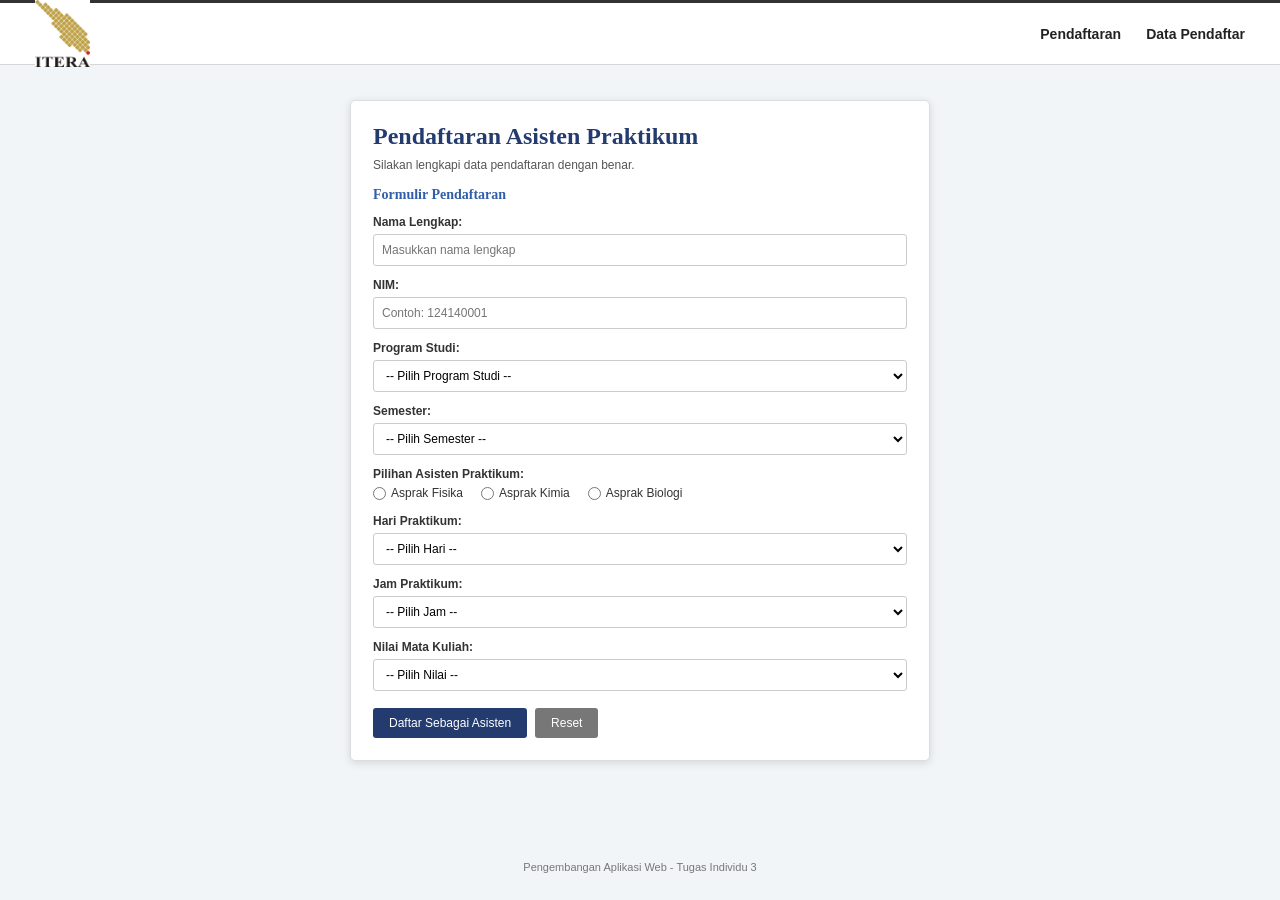
<file: Pendaftaran Asisten Praktikum/index.html>
<!DOCTYPE html>
<html lang="id">

<head>
    <meta charset="UTF-8">
    <meta name="viewport" content="width=device-width, initial-scale=1.0">

    <title>Pendaftaran Asisten Praktikum</title>

    <link rel="stylesheet" href="style.css">
</head>

<body>

    <!-- HEADER -->
    <header class="navbar">

        <div class="logo">
            <img src="logoitera.jpg" alt="Logo ITERA">
        </div>

        <nav>
            <a href="index.html">Pendaftaran</a>
            <a href="detail.html">Data Pendaftar</a>
        </nav>

    </header>


    <!-- KONTEN UTAMA -->
    <main>

        <div class="form-card">

            <h1>Pendaftaran Asisten Praktikum</h1>

            <p class="description">
                Silakan lengkapi data pendaftaran dengan benar.
            </p>

            <h2>Formulir Pendaftaran</h2>


            <form action="detail.html" method="get">

                <!-- NAMA -->
                <label for="nama">
                    Nama Lengkap:
                </label>

                <input
                    type="text"
                    id="nama"
                    name="nama"
                    placeholder="Masukkan nama lengkap"
                    required
                >


                <!-- NIM -->
                <label for="nim">
                    NIM:
                </label>

                <input
                    type="text"
                    id="nim"
                    name="nim"
                    placeholder="Contoh: 124140001"
                    required
                >


                <!-- PROGRAM STUDI -->
                <label for="prodi">
                    Program Studi:
                </label>

                <select
                    id="prodi"
                    name="prodi"
                    required
                >

                    <option value="">
                        -- Pilih Program Studi --
                    </option>

                    <option value="Rekayasa Instrumentasi dan Automasi">
                        Rekayasa Instrumentasi dan Automasi
                    </option>

                    <option value="Rekayasa Kehutanan">
                        Rekayasa Kehutanan
                    </option>

                    <option value="Rekayasa Keolahragaan">
                        Rekayasa Keolahragaan
                    </option>

                    <option value="Rekayasa Kosmetik">
                        Rekayasa Kosmetik
                    </option>

                    <option value="Rekayasa Minyak dan Gas">
                        Rekayasa Minyak dan Gas
                    </option>

                    <option value="Teknik Biomedis">
                        Teknik Biomedis
                    </option>

                    <option value="Teknik Biosistem">
                        Teknik Biosistem
                    </option>

                    <option value="Teknik Elektro">
                        Teknik Elektro
                    </option>

                    <option value="Teknik Fisika">
                        Teknik Fisika
                    </option>

                    <option value="Teknik Geofisika">
                        Teknik Geofisika
                    </option>

                    <option value="Teknik Geologi">
                        Teknik Geologi
                    </option>

                    <option value="Teknik Industri">
                        Teknik Industri
                    </option>

                    <option value="Teknik Informatika">
                        Teknik Informatika
                    </option>

                    <option value="Teknik Kimia">
                        Teknik Kimia
                    </option>

                    <option value="Teknik Material">
                        Teknik Material
                    </option>

                    <option value="Teknik Mesin">
                        Teknik Mesin
                    </option>

                    <option value="Teknik Pertambangan">
                        Teknik Pertambangan
                    </option>

                    <option value="Teknik Sistem Energi">
                        Teknik Sistem Energi
                    </option>

                    <option value="Teknik Telekomunikasi">
                        Teknik Telekomunikasi
                    </option>

                    <option value="Teknologi Industri Pertanian">
                        Teknologi Industri Pertanian
                    </option>

                    <option value="Teknologi Pangan">
                        Teknologi Pangan
                    </option>

                </select>


                <!-- SEMESTER -->
                <label for="semester">
                    Semester:
                </label>

                <select
                    id="semester"
                    name="semester"
                    required
                >

                    <option value="">
                        -- Pilih Semester --
                    </option>

                    <option value="Semester 1">Semester 1</option>
                    <option value="Semester 2">Semester 2</option>
                    <option value="Semester 3">Semester 3</option>
                    <option value="Semester 4">Semester 4</option>
                    <option value="Semester 5">Semester 5</option>
                    <option value="Semester 6">Semester 6</option>
                    <option value="Semester 7">Semester 7</option>
                    <option value="Semester 8">Semester 8</option>

                </select>


                <!-- PILIHAN ASPRAK -->
                <label>
                    Pilihan Asisten Praktikum:
                </label>

                <div class="radio-group">

                    <label>
                        <input
                            type="radio"
                            name="praktikum"
                            value="Asprak Fisika"
                            required
                        >
                        Asprak Fisika
                    </label>

                    <label>
                        <input
                            type="radio"
                            name="praktikum"
                            value="Asprak Kimia"
                        >
                        Asprak Kimia
                    </label>

                    <label>
                        <input
                            type="radio"
                            name="praktikum"
                            value="Asprak Biologi"
                        >
                        Asprak Biologi
                    </label>

                </div>


                <!-- HARI -->
                <label for="hari">
                    Hari Praktikum:
                </label>

                <select
                    id="hari"
                    name="hari"
                    required
                >

                    <option value="">
                        -- Pilih Hari --
                    </option>

                    <option value="Senin">Senin</option>
                    <option value="Selasa">Selasa</option>
                    <option value="Rabu">Rabu</option>
                    <option value="Kamis">Kamis</option>
                    <option value="Jumat">Jumat</option>

                </select>


                <!-- JAM -->
                <label for="jam">
                    Jam Praktikum:
                </label>

                <select
                    id="jam"
                    name="jam"
                    required
                >

                    <option value="">
                        -- Pilih Jam --
                    </option>

                    <option value="07.30 - 09.10">
                        07.30 - 09.10
                    </option>

                    <option value="09.10 - 10.50">
                        09.10 - 10.50
                    </option>

                    <option value="10.50 - 12.30">
                        10.50 - 12.30
                    </option>

                    <option value="12.30 - 14.10">
                        12.30 - 14.10
                    </option>

                    <option value="14.10 - 15.50">
                        14.10 - 15.50
                    </option>

                    <option value="15.50 - 17.30">
                        15.50 - 17.30
                    </option>

                </select>


                <!-- NILAI -->
                <label for="nilai">
                    Nilai Mata Kuliah:
                </label>

                <select
                    id="nilai"
                    name="nilai"
                    required
                >

                    <option value="">
                        -- Pilih Nilai --
                    </option>

                    <option value="A">A</option>
                    <option value="AB">AB</option>
                    <option value="B">B</option>
                    <option value="BC">BC</option>
                    <option value="C">C</option>
                    <option value="D">D</option>
                    <option value="E">E</option>

                </select>


                <!-- BUTTON -->
                <div class="button-group">

                    <button type="submit">
                        Daftar Sebagai Asisten
                    </button>

                    <button
                        type="reset"
                        class="reset-button"
                    >
                        Reset
                    </button>

                </div>

            </form>

        </div>

    </main>


    <!-- FOOTER -->
    <footer>

        <p>
            Pengembangan Aplikasi Web - Tugas Individu 3
        </p>

    </footer>

</body>

</html>
</file>
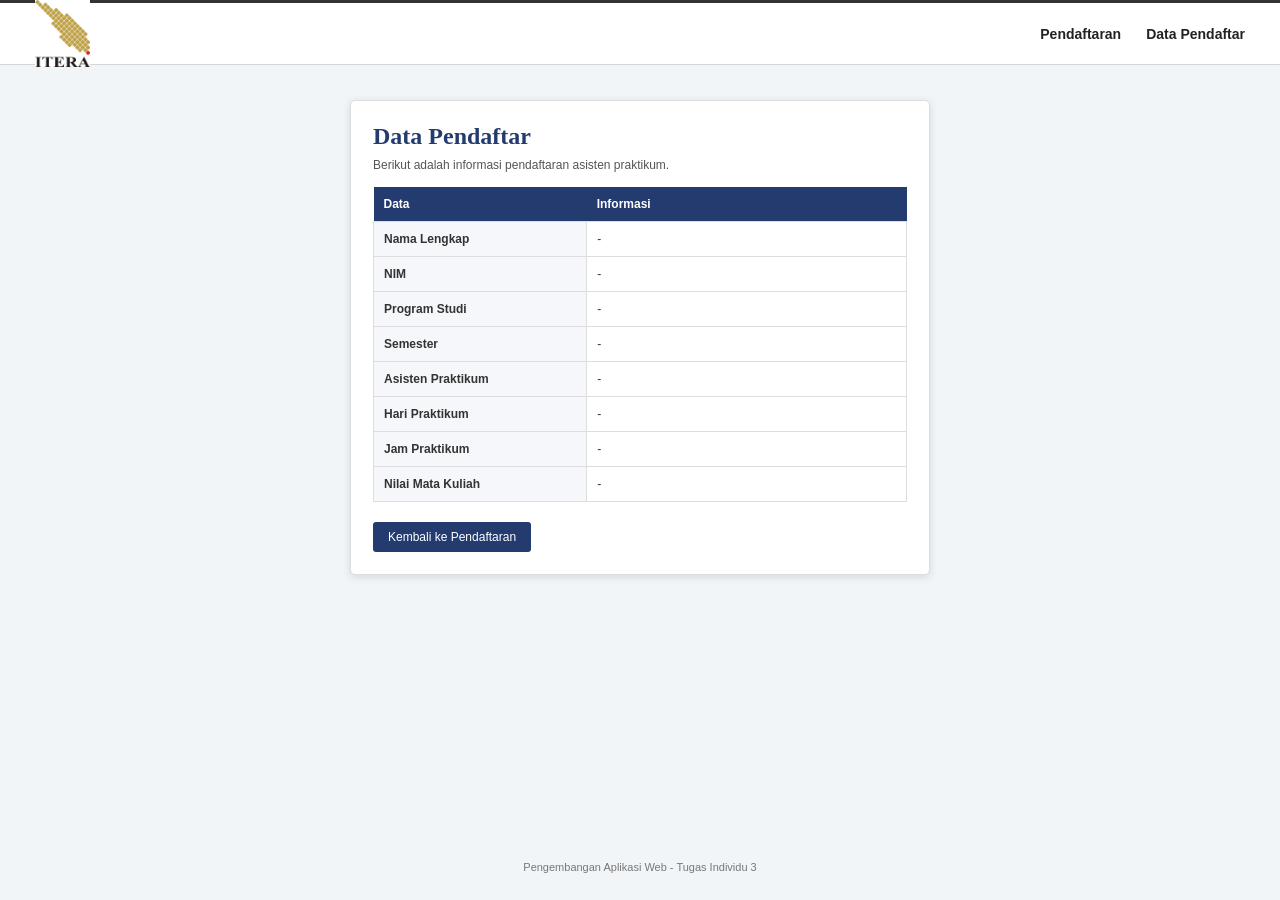
<file: Pendaftaran Asisten Praktikum/detail.html>
<!DOCTYPE html>
<html lang="id">

<head>

    <meta charset="UTF-8">

    <meta
        name="viewport"
        content="width=device-width, initial-scale=1.0"
    >

    <title>Data Pendaftar</title>

    <link rel="stylesheet" href="style.css">

</head>


<body>


    <!-- HEADER -->

    <header class="navbar">

        <div class="logo">

            <img
                src="logoitera.jpg"
                alt="Logo ITERA"
            >

        </div>


        <nav>

            <a href="index.html">
                Pendaftaran
            </a>

            <a href="detail.html">
                Data Pendaftar
            </a>

        </nav>

    </header>



    <!-- KONTEN UTAMA -->

    <main>

        <div class="detail-card">

            <h1>
                Data Pendaftar
            </h1>


            <p class="description">

                Berikut adalah informasi
                pendaftaran asisten praktikum.

            </p>


            <table>

                <tr>

                    <th>
                        Data
                    </th>

                    <th>
                        Informasi
                    </th>

                </tr>


                <tr>

                    <td>
                        Nama Lengkap
                    </td>

                    <td id="nama">
                        -
                    </td>

                </tr>


                <tr>

                    <td>
                        NIM
                    </td>

                    <td id="nim">
                        -
                    </td>

                </tr>


                <tr>

                    <td>
                        Program Studi
                    </td>

                    <td id="prodi">
                        -
                    </td>

                </tr>


                <tr>

                    <td>
                        Semester
                    </td>

                    <td id="semester">
                        -
                    </td>

                </tr>


                <tr>

                    <td>
                        Asisten Praktikum
                    </td>

                    <td id="praktikum">
                        -
                    </td>

                </tr>


                <tr>

                    <td>
                        Hari Praktikum
                    </td>

                    <td id="hari">
                        -
                    </td>

                </tr>


                <tr>

                    <td>
                        Jam Praktikum
                    </td>

                    <td id="jam">
                        -
                    </td>

                </tr>


                <tr>

                    <td>
                        Nilai Mata Kuliah
                    </td>

                    <td id="nilai">
                        -
                    </td>

                </tr>

            </table>


            <a
                href="index.html"
                class="back-button"
            >
                Kembali ke Pendaftaran
            </a>

        </div>

    </main>



    <!-- FOOTER -->

    <footer>

        <p>
            Pengembangan Aplikasi Web - Tugas Individu 3
        </p>

    </footer>



    <!-- QUERY STRING -->

    <script>

        const params =
            new URLSearchParams(
                window.location.search
            );


        document.getElementById("nama").textContent =
            params.get("nama") || "-";


        document.getElementById("nim").textContent =
            params.get("nim") || "-";


        document.getElementById("prodi").textContent =
            params.get("prodi") || "-";


        document.getElementById("semester").textContent =
            params.get("semester") || "-";


        document.getElementById("praktikum").textContent =
            params.get("praktikum") || "-";


        document.getElementById("hari").textContent =
            params.get("hari") || "-";


        document.getElementById("jam").textContent =
            params.get("jam") || "-";


        document.getElementById("nilai").textContent =
            params.get("nilai") || "-";

    </script>


</body>

</html>
</file>
<file: Pendaftaran Asisten Praktikum/style.css>
/* =================================
   RESET
   ================================= */

* {
    box-sizing: border-box;
}


/* =================================
   BODY
   ================================= */

body {

    margin: 0;

    background-color: #f2f5f8;

    color: #333;

    font-family: Arial, sans-serif;

}


/* =================================
   HEADER
   ================================= */

.navbar {

    height: 65px;

    background-color: white;

    border-top: 3px solid #333;

    border-bottom: 1px solid #d6d6d6;

    display: flex;

    align-items: center;

    justify-content: space-between;

    padding: 0 35px;

}


/* LOGO */

.logo img {

    width: 55px;

    height: auto;

    display: block;

}


/* MENU */

nav {

    display: flex;

    gap: 25px;

}


nav a {

    color: #222;

    text-decoration: none;

    font-size: 14px;

    font-weight: bold;

}


nav a:hover {

    color: #315ea8;

}


/* =================================
   MAIN
   ================================= */

main {

    min-height: calc(100vh - 125px);

    display: flex;

    justify-content: center;

    align-items: flex-start;

    padding: 35px 20px;

}


/* =================================
   CARD
   ================================= */

.form-card,
.detail-card {

    width: 580px;

    background-color: white;

    border: 1px solid #ddd;

    border-radius: 5px;

    padding: 22px;

    box-shadow:
        0 2px 8px rgba(0, 0, 0, 0.12);

}


/* =================================
   JUDUL
   ================================= */

h1 {

    margin: 0 0 8px 0;

    color: #243b70;

    font-family: Georgia, serif;

    font-size: 24px;

}


.description {

    margin: 0 0 15px 0;

    color: #555;

    font-size: 12px;

}


h2 {

    color: #315ea8;

    font-family: Georgia, serif;

    font-size: 14px;

    margin-top: 15px;

    margin-bottom: 12px;

}


/* =================================
   LABEL
   ================================= */

form label {

    display: block;

    font-size: 12px;

    font-weight: bold;

    margin-bottom: 5px;

}


/* =================================
   INPUT & SELECT
   ================================= */

input[type="text"],
select {

    width: 100%;

    height: 32px;

    padding: 5px 8px;

    border: 1px solid #ccc;

    border-radius: 3px;

    background-color: white;

    font-size: 12px;

    margin-bottom: 12px;

}


input[type="text"]:focus,
select:focus {

    outline: none;

    border-color: #315ea8;

    box-shadow:
        0 0 3px rgba(49, 94, 168, 0.3);

}


/* =================================
   RADIO
   ================================= */

.radio-group {

    display: flex;

    gap: 18px;

    margin-bottom: 14px;

}


.radio-group label {

    display: flex;

    align-items: center;

    gap: 5px;

    margin: 0;

    font-size: 12px;

    font-weight: normal;

}


.radio-group input {

    margin: 0;

}


/* =================================
   BUTTON
   ================================= */

.button-group {

    display: flex;

    gap: 8px;

    margin-top: 5px;

}


button {

    border: none;

    background-color: #243b70;

    color: white;

    padding: 8px 16px;

    border-radius: 3px;

    font-size: 12px;

    cursor: pointer;

}


button:hover {

    background-color: #315ea8;

}


.reset-button {

    background-color: #777;

}


.reset-button:hover {

    background-color: #555;

}


/* =================================
   DETAIL TABLE
   ================================= */

.detail-card table {

    width: 100%;

    border-collapse: collapse;

    margin-top: 15px;

    margin-bottom: 20px;

}


.detail-card th {

    background-color: #243b70;

    color: white;

    padding: 10px;

    font-size: 12px;

    text-align: left;

}


.detail-card td {

    border: 1px solid #ddd;

    padding: 10px;

    font-size: 12px;

}


.detail-card td:first-child {

    width: 40%;

    font-weight: bold;

    background-color: #f5f7fa;

}


/* =================================
   TOMBOL KEMBALI
   ================================= */

.back-button {

    display: inline-block;

    background-color: #243b70;

    color: white;

    text-decoration: none;

    padding: 8px 15px;

    border-radius: 3px;

    font-size: 12px;

}


.back-button:hover {

    background-color: #315ea8;

}


/* =================================
   FOOTER
   ================================= */

footer {

    height: 60px;

    text-align: center;

    padding-top: 10px;

    color: #777;

    font-size: 11px;

}


/* =================================
   RESPONSIVE
   ================================= */

@media (max-width: 650px) {

    .navbar {

        padding: 0 15px;

    }


    .form-card,
    .detail-card {

        width: 95%;

    }


    .radio-group {

        flex-wrap: wrap;

        gap: 10px;

    }

}
</file>
